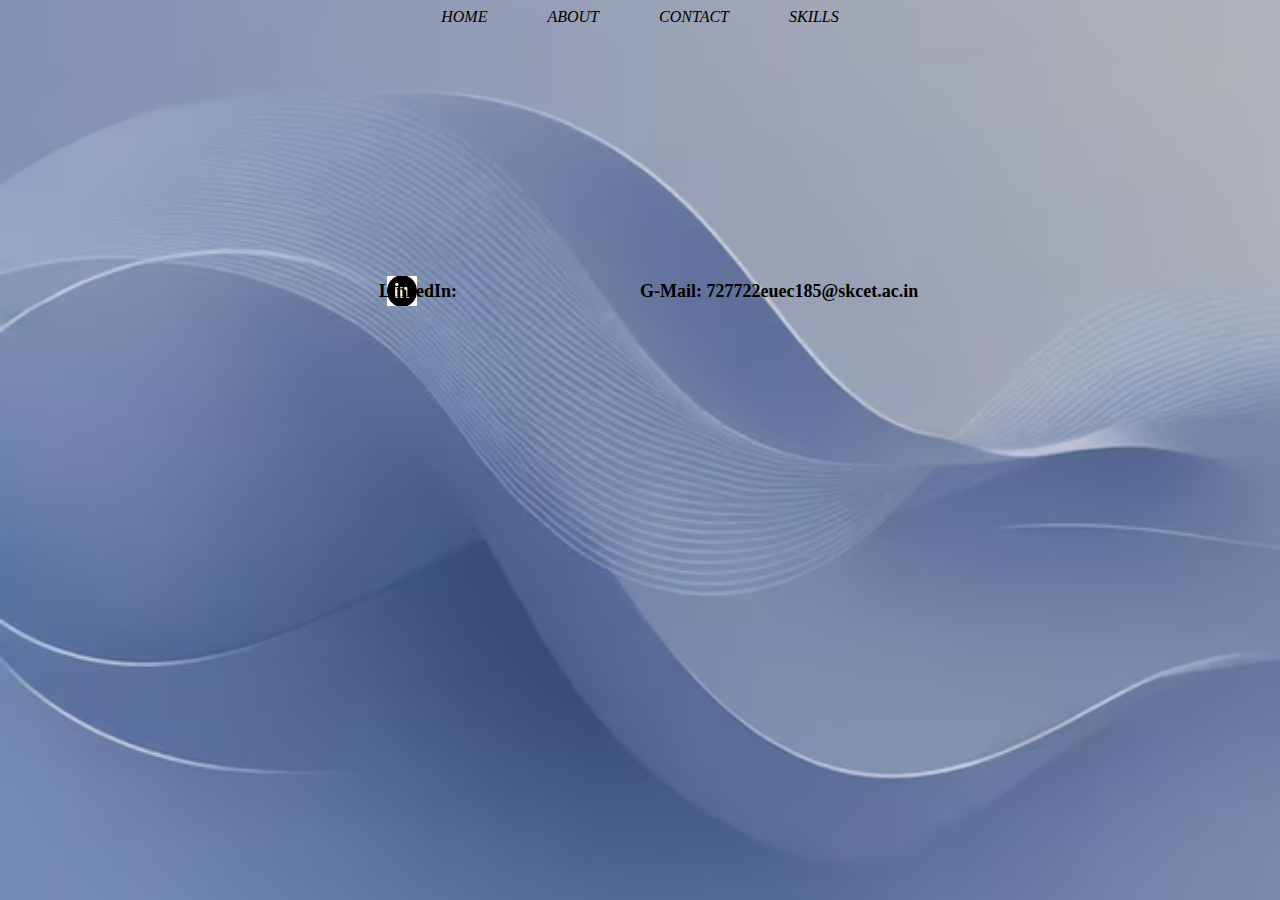
<file: contact.html>
<html lang="en">
<head>
    <style>
      p {
    padding-left: 20px;
    margin-top: -39px;
    margin-left: 612px;
    font-size: large;
}
        .p1{
            padding-left: 20px;
    margin-top: -25px;
    margin-left: 351px;
    font-size: large;
        }
    </style>
    
    <link rel="stylesheet" href="ff.css">
</head>
<body style="background-image: url(bg.avif);background-repeat: no-repeat;background-size: cover;">
    <div class="nav">
        <a href="pf.html";class="u"><i>HOME</i></a>
        <a href="file:///C:/Users/Sudharshan/Desktop/sudh/port/index.html"><i class="u1">ABOUT</i></a>
        <a href="contact.html"><i class="u2">CONTACT</i></a>
        <a href="skills.html"><i class="u2">SKILLS</i></a>
        
        
    </div>
       
   <a  href="https://www.linkedin.com/in/sudharshan-k-501903313/"><img class="img1"; src="[data-uri]" ></a>  
   <b> <p class="p1">LinkedIn: </p></b>
<b><p>G-Mail: 727722euec185@skcet.ac.in</p></b>
    
</body>
</html>
</file>
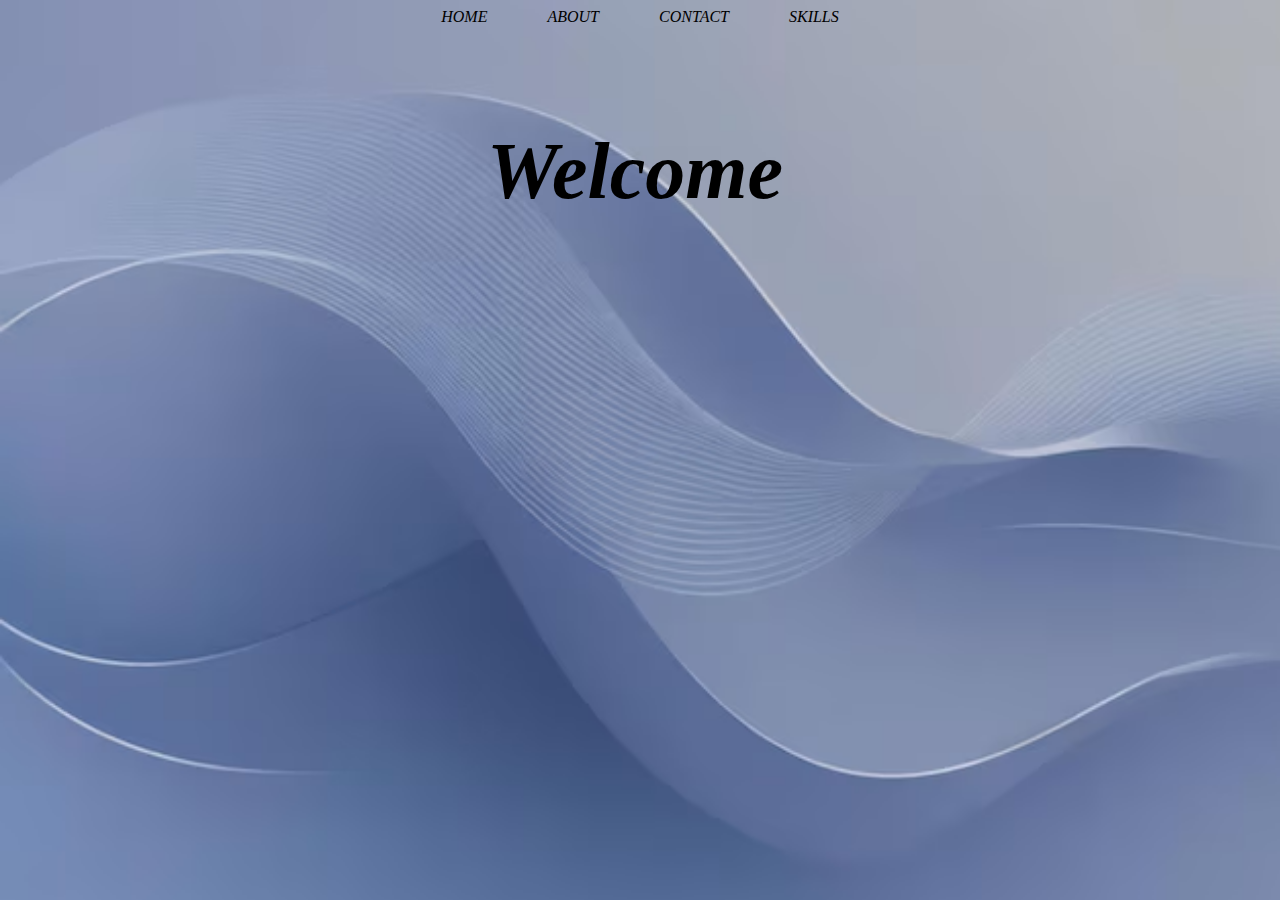
<file: pf.html>
<!DOCTYPE html>
<html>
    <style>
        
    </style>
<link rel="stylesheet" href="ff.css">
<body style="background-image: url(bg.avif);background-repeat: no-repeat;background-size: cover;">
    <div class="nav">
        <a href="pf.html";class="u"><i>HOME</i></a>
        <a href="file:///C:/Users/Sudharshan/Desktop/sudh/port/index.html"><i class="u1">ABOUT</i></a>
        <a href="contact.html"><i class="u2">CONTACT</i></a>
        <a href="skills.html"><i class="u2">SKILLS</i></a>
        
        
    </div>
            <div class="w">

                <h1><i>Welcome</i></h1>
            </div>
        </body>
</html>
</file>
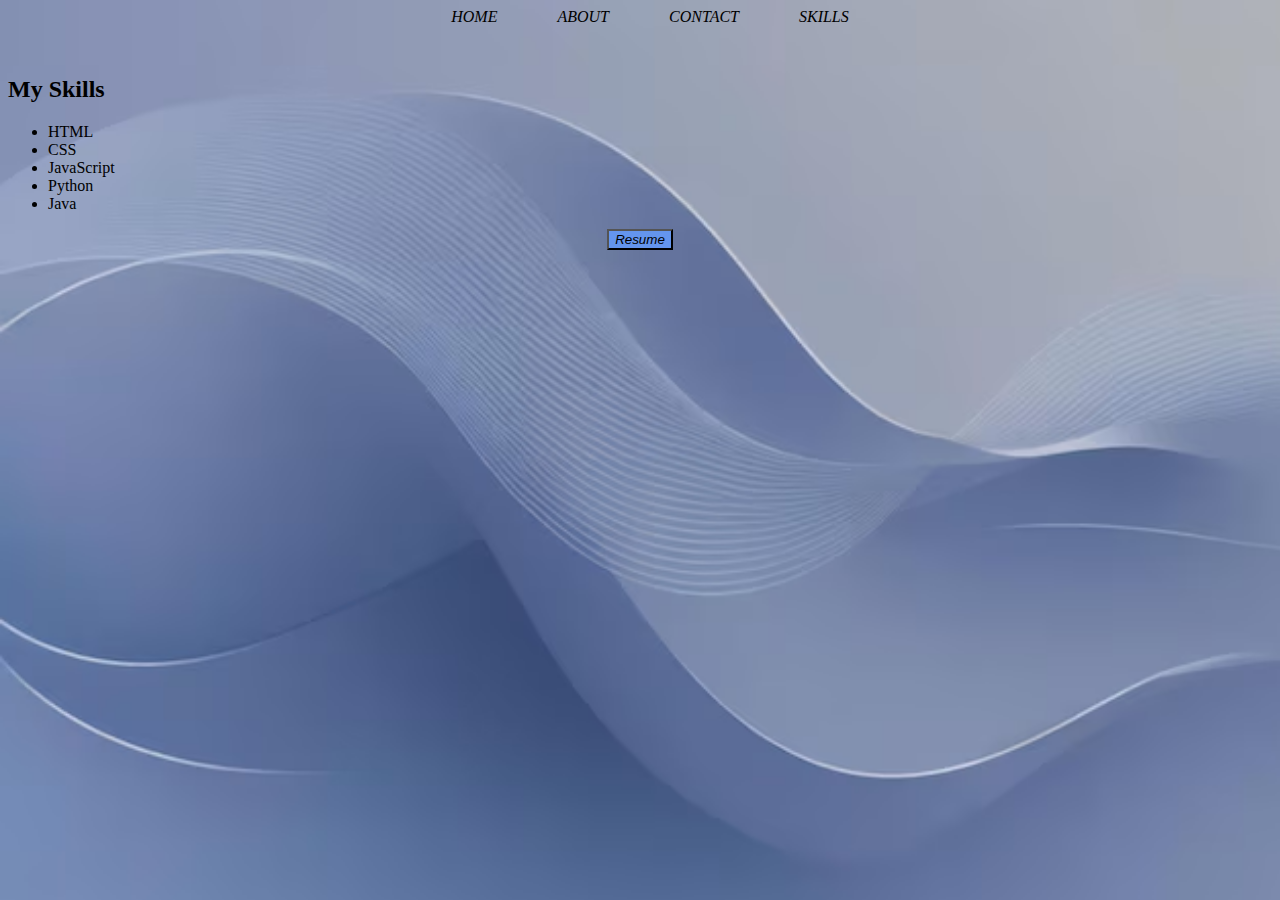
<file: skills.html>
<!DOCTYPE html>
<html lang="en">
<head>
    <meta charset="UTF-8">
    <meta name="viewport" content="width=device-width, initial-scale=1.0">
    <title>Skills</title>
    <style>
        
      
       
       
      
    </style>
</head>
<body style="background-image: url(bg.avif);background-repeat: no-repeat;background-size: cover;">
    <link rel="stylesheet" href="ff.css">
    <div class="nav">
        <a href="pf.html" class="u"><i>HOME</i></a>
        <a href="index.html" class="u1"><i>ABOUT</i></a>
        <a href="contact.html" class="u2"><i>CONTACT</i></a>
        <a href="skills.html" class="u2"><i>SKILLS</i></a>
    </div>

    <div class="skills">
        <h2>My Skills</h2>
        <ul>
            <li>HTML</li>
            <li>CSS</li>
            <li>JavaScript</li>
            <li>Python</li>
            <li>Java</li>
        </ul>
    </div>
    <center><a href="cv.pdf" target="_blank"><button><i>Resume</i></button></a></center>
</body>
</html>
</file>
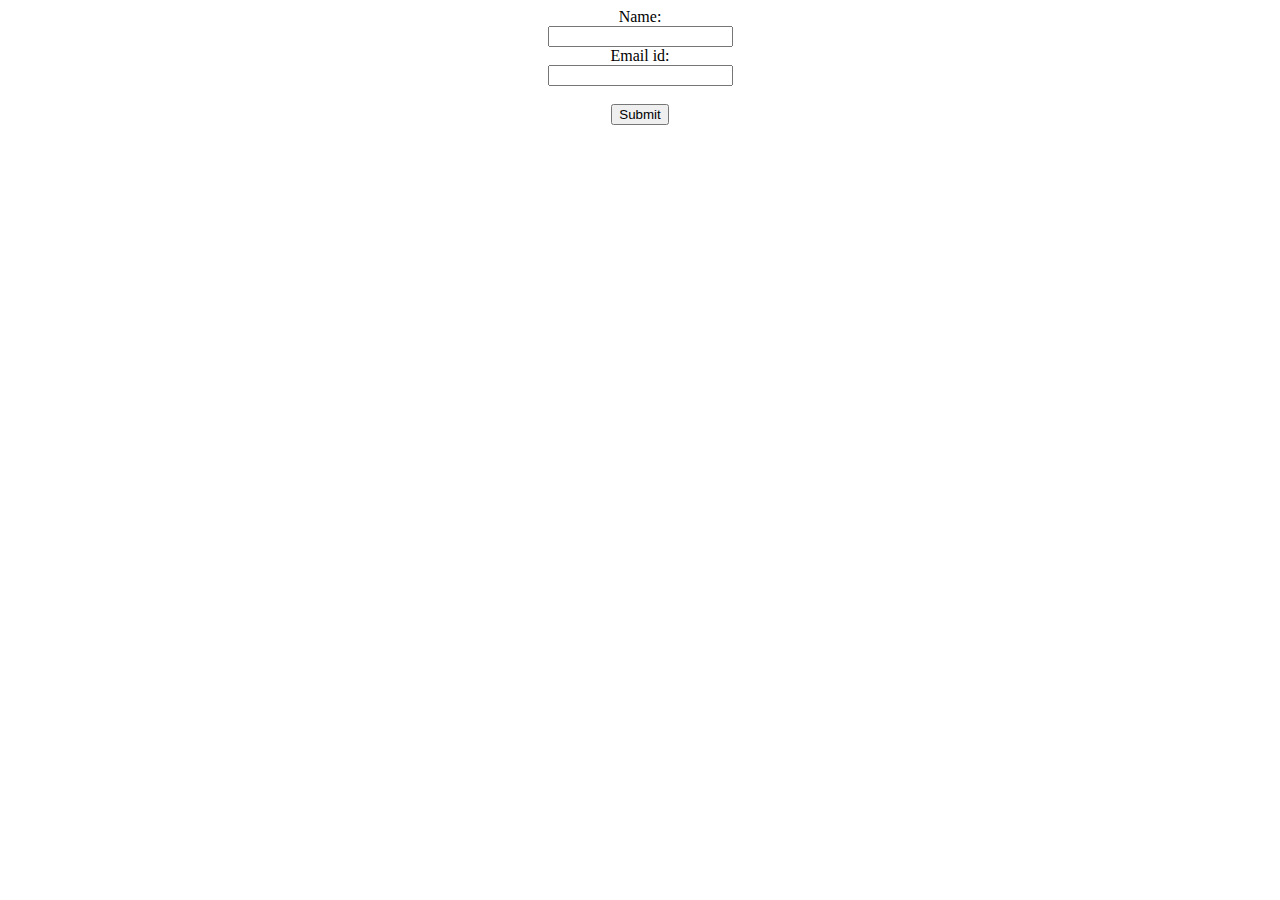
<file: ss.html>
<!DOCTYPE html>
<html>
<body><center>
    <form>
       Name:<br>
        <input type="text" name="name">
        <br>
        Email id:<br>
        <input type="text" name="email_id">
        <br><br>
        <button>Submit</button></center>
    </form>
</body>
</html>
</file>
<file: ff.css>
.nav {
        display: flex;
        justify-content: center;
        align-items: center;
        margin-bottom: 50px;
    }
    .nav a {
        margin: 0 20px;
        text-decoration: none;
        color: #000; 
    }

.img1{
padding-left: 30%;
padding-top: 200px;
height: 30px;
width: 30px;
}
.u{
padding-left: 20px;
}
.u1{
padding-left: 20px;
}
.u2{
padding-left: 20px;
}
.u3{
padding-right: 20px;
}

a:hover{
color: hsl(121, 91%, 36%);
font-size: xx-large;

justify-content: space-evenly;
transition-duration: 0.5s;
margin-right: 20px;
}
a:link,a:visited{
text-decoration: none;
}
.w{
text-align: center;
margin-top: 100px;
padding-right: 10px;
font-size: 40px;}

button{
    background-color: cornflowerblue;
}
</file>
